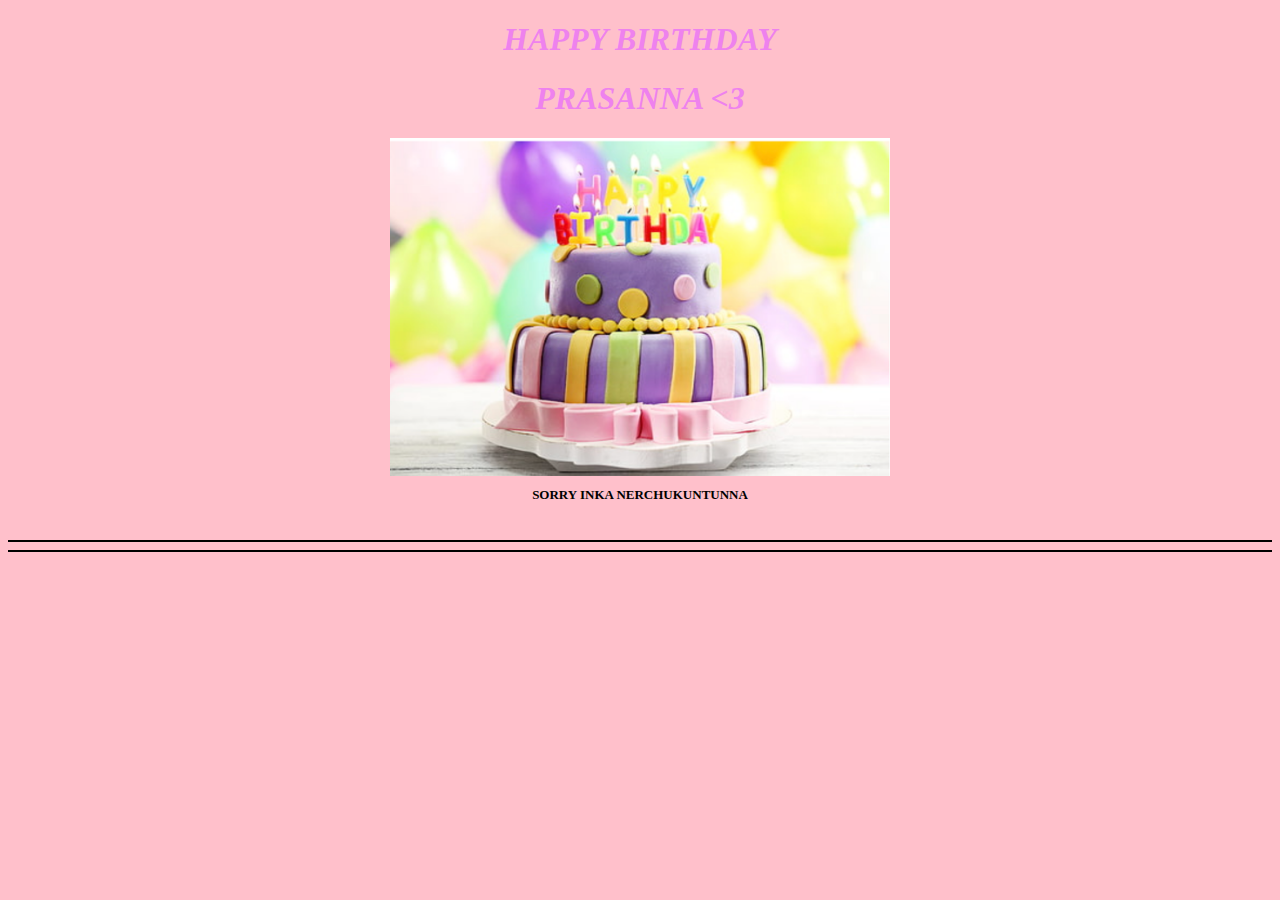
<file: 2ndpage.html>
<!DOCTYPE html>
<html lang="en">
<head>
    <meta charset="UTF-8">
    <title>It's 7th June</title>
    <link
      rel="stylesheet"
      href="./style2.css"
    >
</head>
<body>
    <h1>HAPPY BIRTHDAY </h1>
    <h1 id="name">PRASANNA  <3</h1>
    <img src="./birthcake.png" />
    <footer>
    <h2>SORRY INKA NERCHUKUNTUNNA </h2><br/>
    </footer>
    <hr color="black"/>
    <hr color="black"/>

    
</body>
</html>
</file>
<file: style2.css>
h1{
    color: violet;
    font-style: oblique;
    text-align: center;
}
img{
    width: 500px;
    display: block;
  margin-left: auto;
  margin-right: auto;

}
*{
    background-color: pink;
}
#name{
     font-style:italic;
}
h2{
    text-align: center;
    font-size: small;
}
</file>
